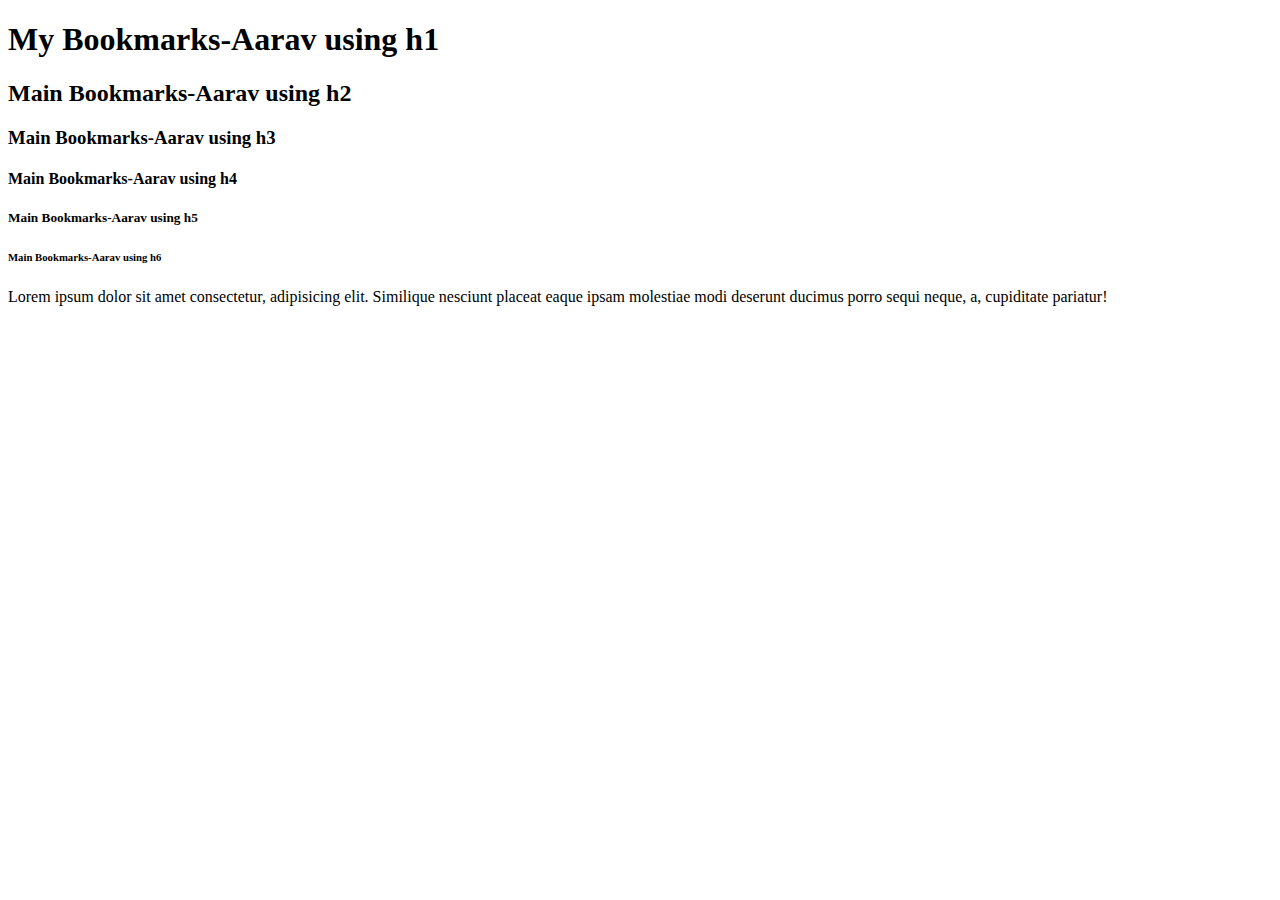
<file: Video-4/index.html>
<!DOCTYPE html>
<html lang="en">
<head>
    <meta charset="UTF-8">
    <meta name="viewport" content="width=device-width, initial-scale=1.0">
    <title>My Bookmarks- Aarav</title>
</head>
<body>
    <h1>My Bookmarks-Aarav using h1</h1>
    <h2>Main Bookmarks-Aarav using h2</h2>
    <h3>Main Bookmarks-Aarav using h3</h3>
    <h4>Main Bookmarks-Aarav using h4</h4>
    <h5>Main Bookmarks-Aarav using h5</h5>
    <h6>Main Bookmarks-Aarav using h6</h6>

    <p>Lorem ipsum dolor sit amet consectetur, adipisicing elit. Similique nesciunt placeat eaque ipsam molestiae modi deserunt ducimus porro sequi neque, a, cupiditate pariatur!</p>


</body>
</html>
</file>
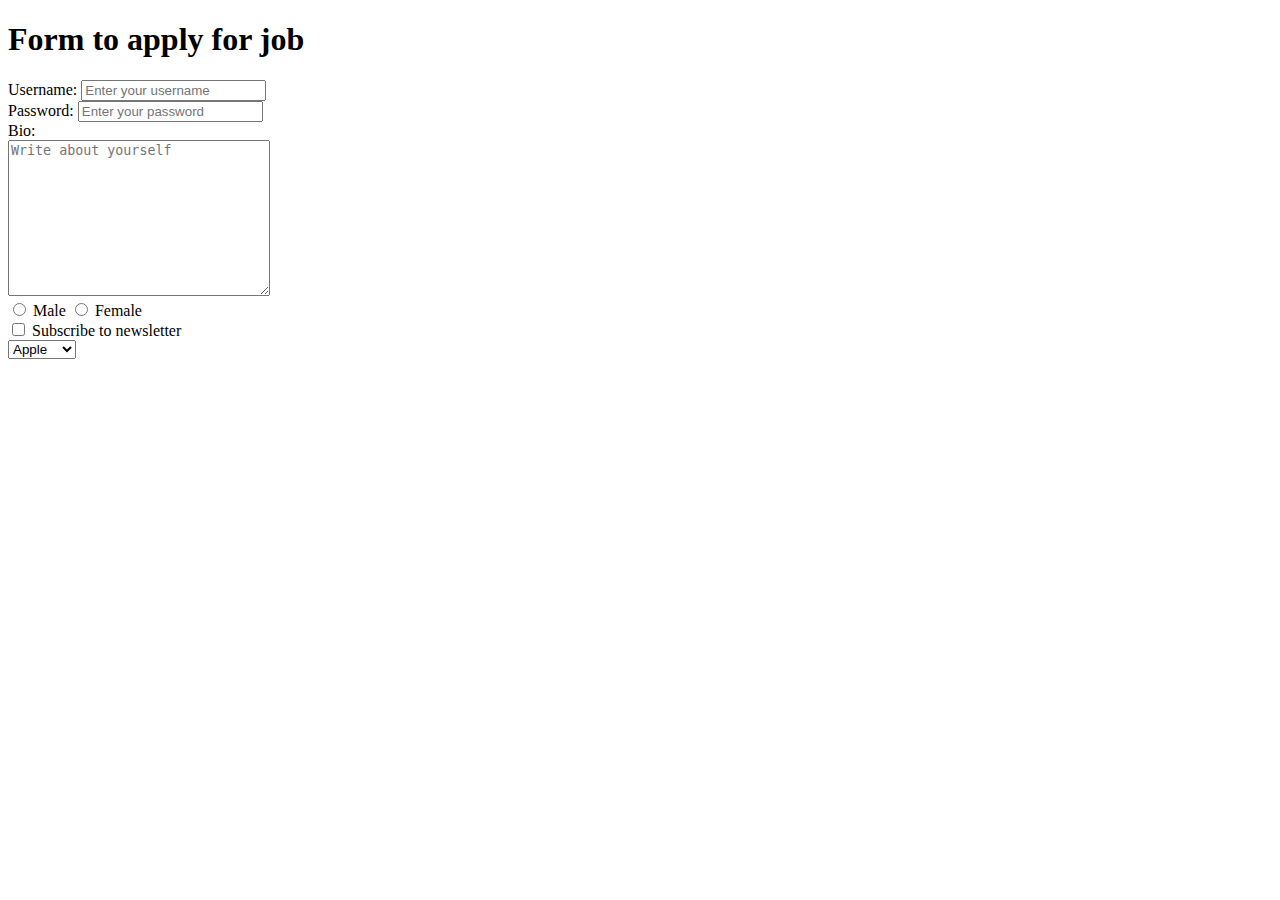
<file: Video-7/index.html>
<!DOCTYPE html>
<html lang="en">
  <head>
    <meta charset="UTF-8" />
    <meta name="viewport" content="width=device-width, initial-scale=1.0" />
    <title>Forms- Lets learn it</title>
  </head>
  <body>
    <h1>Form to apply for job</h1>
    <form action="post">
      <div>
        <label for="username">Username:</label>
        <input
          type="text"
          id="username"
          name="username"
          placeholder="Enter your username"
        />
      </div>
      <div>
        <label for="password">Password:</label>
        <input
          type="password"
          id="password"
          name="password"
          placeholder="Enter your password"
        />
      </div>
      <div>
        <label for="bio">Bio:</label><br/>
        <textarea
          id="bio"
          name="bio"
          cols="30"
          rows="10"
          placeholder="Write about yourself"
        ></textarea>
      </div>
      <div>
        <input type="radio" id="male" name="gender" value="male" />
        <label for="male">Male</label>
        <input type="radio" id="female" name="gender" value="female" />
        <label for="female">Female</label>
      </div>
      <div>
        <input type="checkbox" id="subscribe" name="subscribe" value="yes"/>
        <label for="subscribe">Subscribe to newsletter</label>  
    </div>
    <div>
        <select name="fruits">
            <option value="apple">Apple</option>
            <option value="banana">Banana</option>
            <option value="mango">Mango</option>
            <option value="grapes">Grapes</option>
        </select>
    </div>
    </form>
  </body>
</html>
</file>
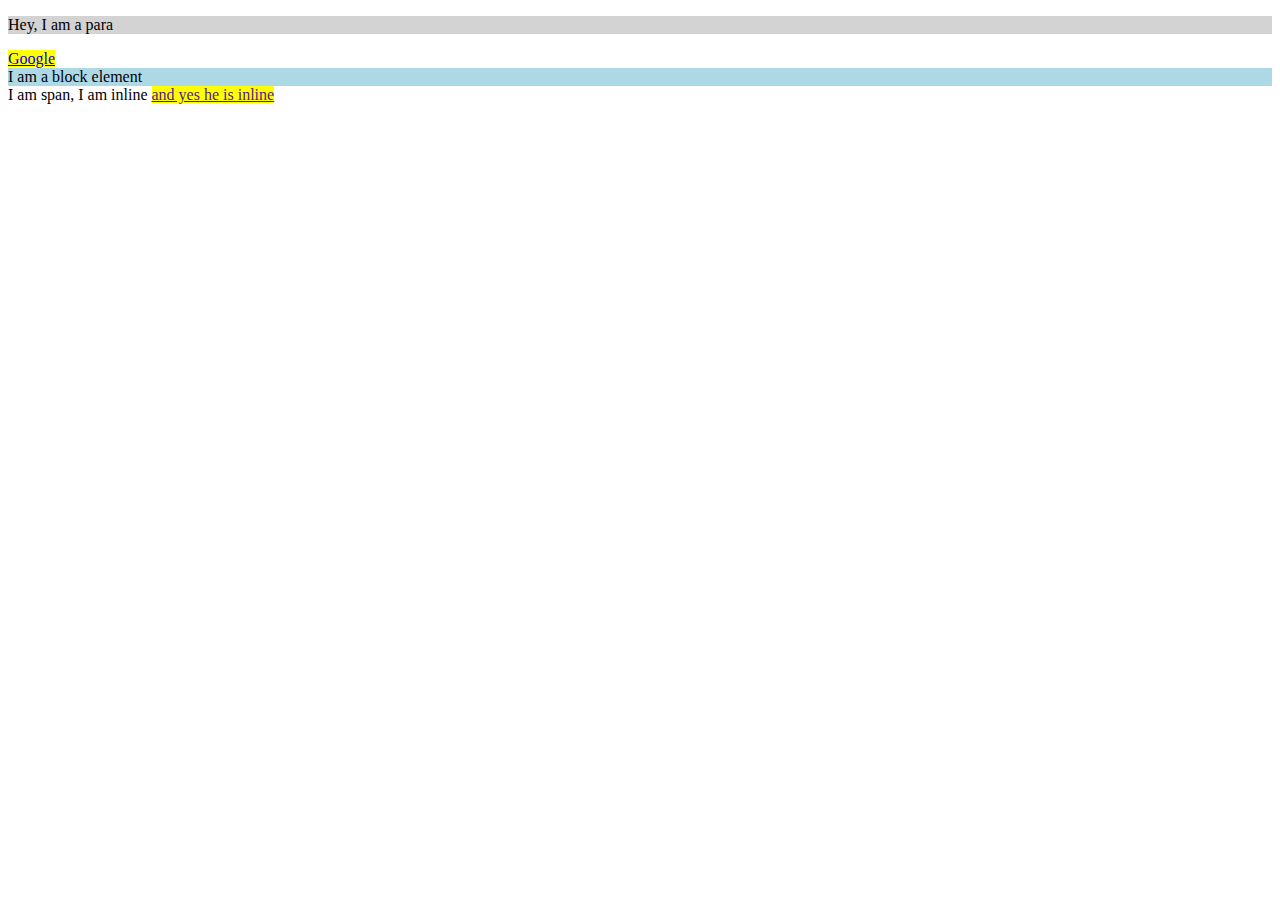
<file: Video-8/index.html>
<!DOCTYPE html>
<html lang="en">
<head>
    <meta charset="UTF-8">
    <meta name="viewport" content="width=device-width, initial-scale=1.0">
    <title>Inline and Block elements- HTML</title>
    <link rel="stylesheet" href="style.css">
</head>
<body>
    <p>Hey, I am a para</p>
    <a href="https://www.google.com">Google</a>
    <div>I am a block element</div>
    <span>I am span, I am inline</span> <a href="">and yes he is inline</a>
</body>
</html>
</file>
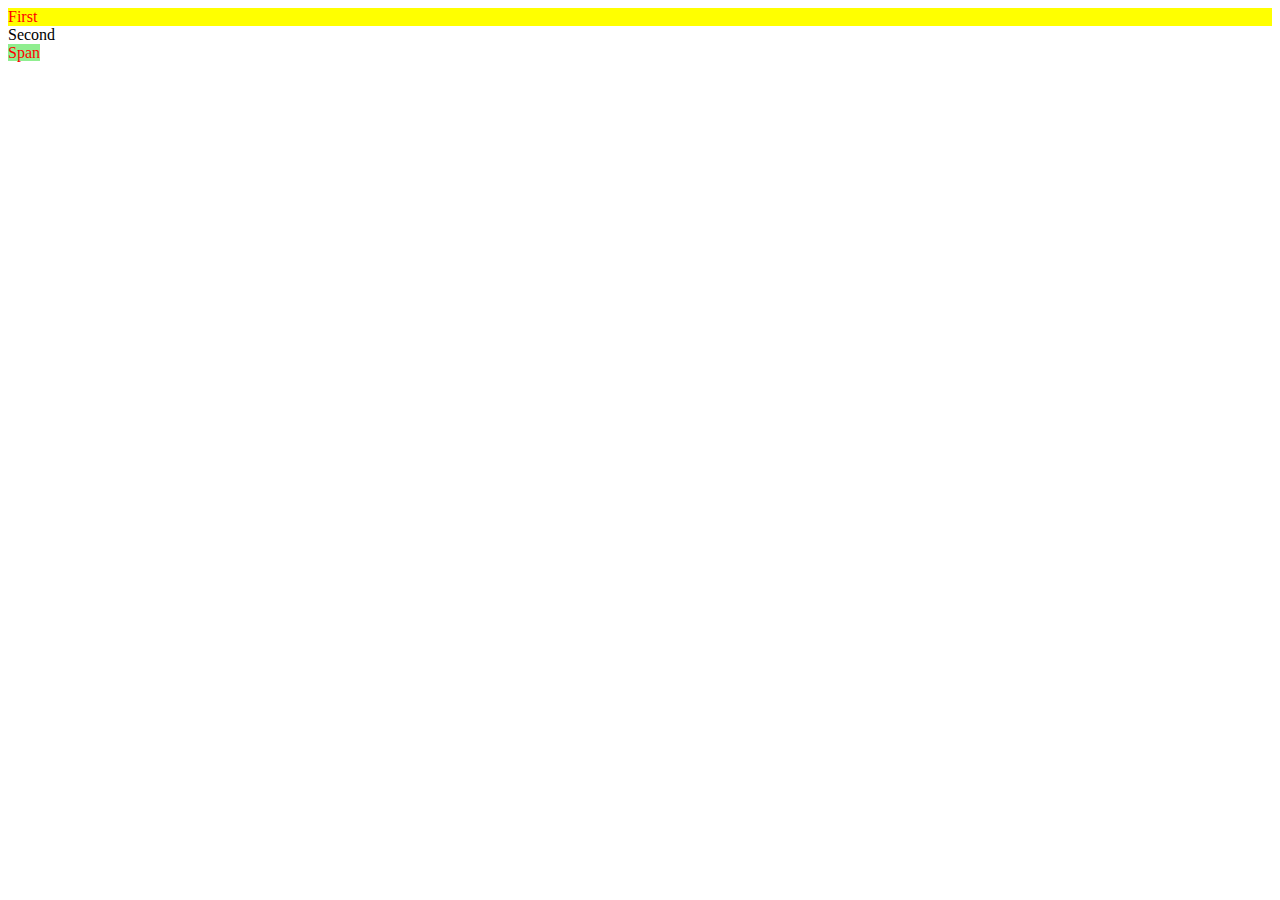
<file: Video-9/index.html>
<!DOCTYPE html>
<html lang="en">
<head>
    <meta charset="UTF-8">
    <meta name="viewport" content="width=device-width, initial-scale=1.0">
    <title>Classes and IDs in HTML</title>
    <link rel="stylesheet" href="style.css">
</head>
<body>
    <div id="firstdiv" class="red bg-yellow">First</div>
    <div id="seconddiv">Second</div>
    <span class="red">Span</span>
</body>
</html>
</file>
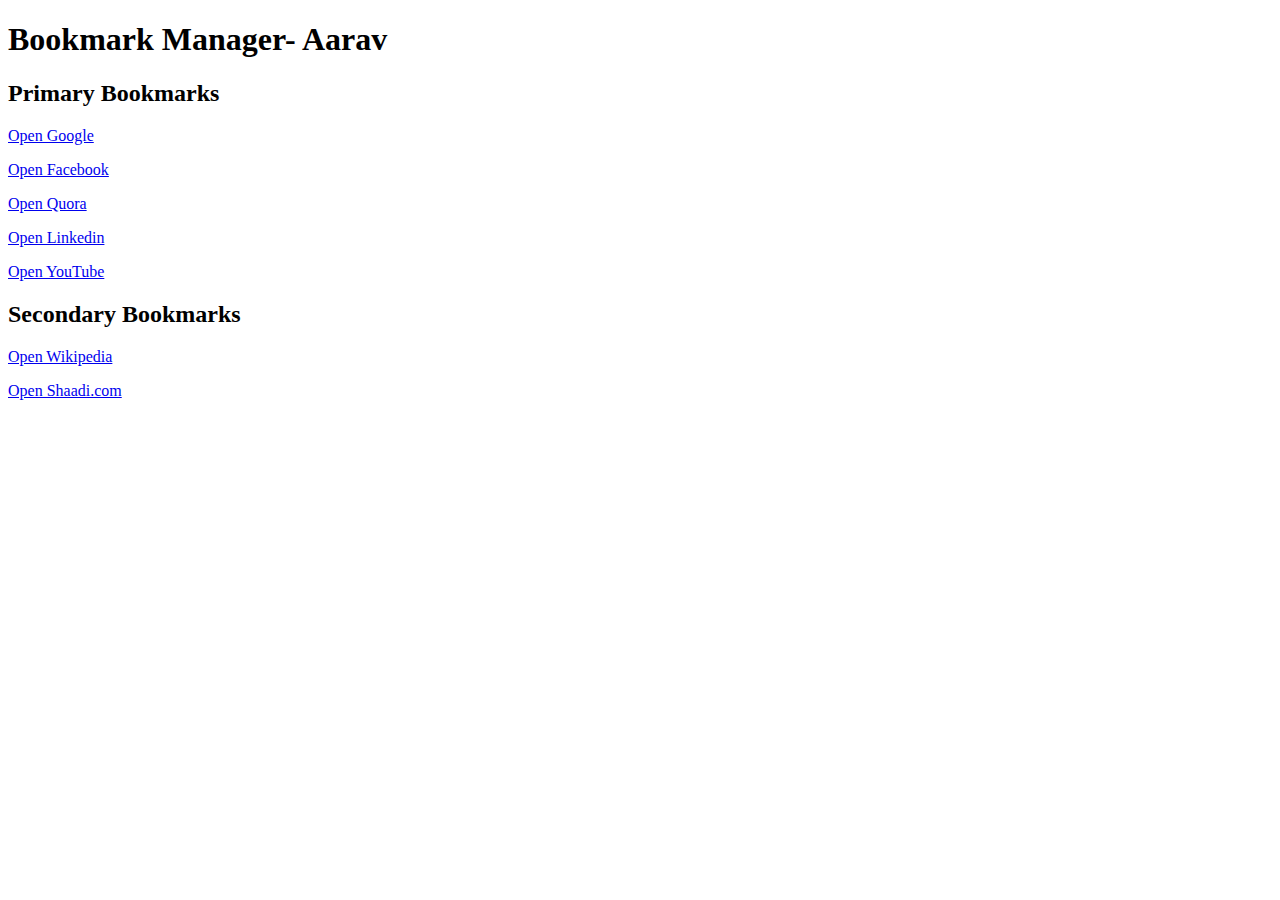
<file: Video-4/bookmarkmanager.html>
<!DOCTYPE html>
<html lang="en">
<head>
    <meta charset="UTF-8">
    <meta name="viewport" content="width=device-width, initial-scale=1.0">
    <title>Bookmark Manager- Aarav</title>
</head>
<body>
    <h1>Bookmark Manager- Aarav</h1>
    <h2>Primary Bookmarks</h2>
    <p><a target="_blank" href="https://www.google.com">Open Google</a></p>
    <p><a target="_blank" href="https://www.facebook.com">Open Facebook</a></p>
    <p><a target="_blank" href="https://www.quora.com">Open Quora</a></p>
    <p><a target="_blank" href="https://www.linkedin.com">Open Linkedin</a></p>
    <p><a target="_blank" href="https://www.youtube.com">Open YouTube</a></p>
    <h2>Secondary Bookmarks</h2>
    <p><a target="_blank" href="https://www.wikipedia.com">Open Wikipedia</a></p>
    <p><a target="_blank" href="https://www.shaadi.com">Open Shaadi.com</a></p>
</body>
</html>
</file>
<file: Video-8/style.css>
p{
    background-color: lightgrey;
}
a{
    background-color: yellow;
}
div{
    background-color: lightblue;
}
</file>
<file: Video-9/style.css>
.red{
    color: red;
}

.bg-yellow{
    background-color: yellow;
}
span{
    background-color: lightgreen;
}
</file>
